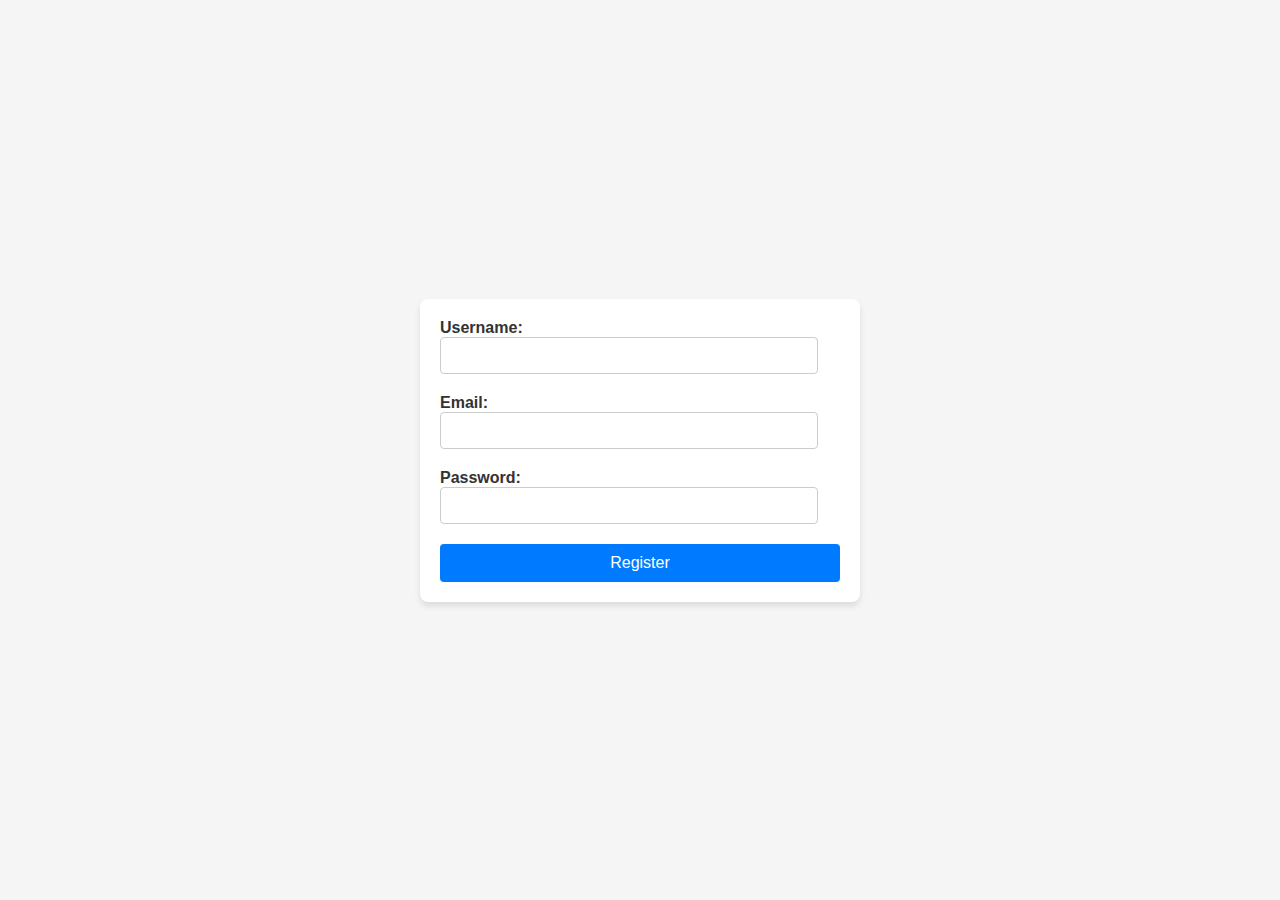
<file: index.html>
<!DOCTYPE html>
<html lang="en">
<head>
    <meta charset="UTF-8">
    <meta name="viewport" content="width=device-width, initial-scale=1.0">
    <title>User Registration Form</title>
    <link rel="stylesheet" href="style.css"> <!-- Linking the external CSS -->
</head>
<body>
    <form id="registration-form">
        <label for="username">Username:</label>
        <input type="text" id="username" required>

        <label for="email">Email:</label>
        <input type="email" id="email" required>

        <label for="password">Password:</label>
        <input type="password" id="password" required>

        <button type="submit">Register</button>
        <div id="form-feedback"></div> <!-- Div to display feedback messages -->
    </form>

    <script src="script.js"></script> <!-- Linking the external JavaScript file -->
</body>
</html>
</file>
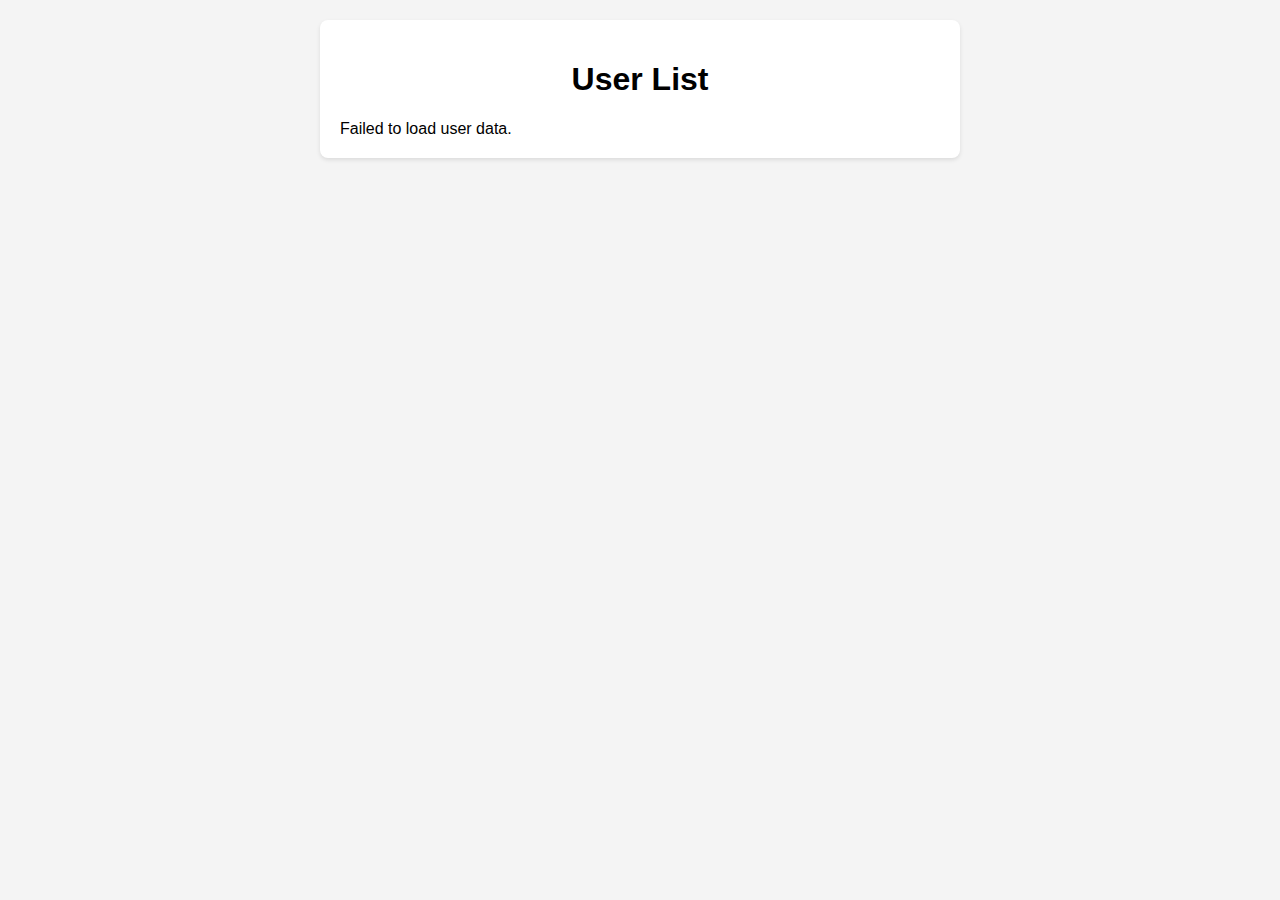
<file: fetch-data.html>
<!DOCTYPE html>
<html lang="en">
<head>
    <meta charset="UTF-8">
    <meta name="viewport" content="width=device-width, initial-scale=1.0">
    <title>User Data Display</title>
    <!-- Link to the external CSS file -->
    <link rel="stylesheet" href="fetch-data.css">
</head>
<body>
    <div id="content">
        <h1>User List</h1>
        <!-- This is where the fetched user data will be displayed -->
        <div id="api-data">Loading user data...</div>
    </div>
    <!-- Link to the external JavaScript file -->
    <script src="fetch-data.js"></script>
</body>
</html>
</file>
<file: style.css>
body {
    font-family: 'Arial', sans-serif;
    display: flex;
    justify-content: center;
    align-items: center;
    height: 100vh;
    background-color: #f5f5f5;
    margin: 0;
}

form {
    background: #ffffff;
    padding: 20px;
    border-radius: 8px;
    box-shadow: 0 4px 6px rgba(0, 0, 0, 0.1);
    width: 100%;
    max-width: 400px;
}

label {
    margin-bottom: 5px;
    font-weight: bold;
    color: #333;
}

input {
    padding: 10px;
    margin-bottom: 20px;
    border: 1px solid #ccc;
    border-radius: 4px;
    width: calc(100% - 22px); /* Adjust width to account for padding and border */
    box-sizing: border-box; /* Include padding and border in element's total width and height */
}

button {
    background-color: #007bff;
    color: white;
    padding: 10px 15px;
    border: none;
    border-radius: 4px;
    font-size: 16px;
    cursor: pointer;
    width: 100%;
    box-sizing: border-box;
    transition: background-color 0.3s ease;
}

button:hover {
    background-color: #0056b3;
}

#form-feedback {
    margin-top: 10px;
    padding: 10px;
    color: #d8000c;
    background-color: #ffbaba;
    border-radius: 4px;
    display: none; /* Initially hide the feedback div */
}
</file>
<file: fetch-data.css>
/* Styling for the body */
body {
    font-family: Arial, sans-serif;
    margin: 0;
    padding: 20px;
    background-color: #f4f4f4;
}

/* Styling for the main content */
#content {
    max-width: 600px;
    margin: auto;
    background: white;
    padding: 20px;
    border-radius: 8px;
    box-shadow: 0 2px 4px rgba(0, 0, 0, 0.1);
}

/* Styling for the heading */
h1 {
    text-align: center;
}

/* Styling for the user list */
ul {
    list-style: none;
    padding: 0;
}

/* Styling for each user item */
li {
    background-color: #eee;
    margin: 8px 0;
    padding: 10px;
    border-radius: 4px;
}
</file>
